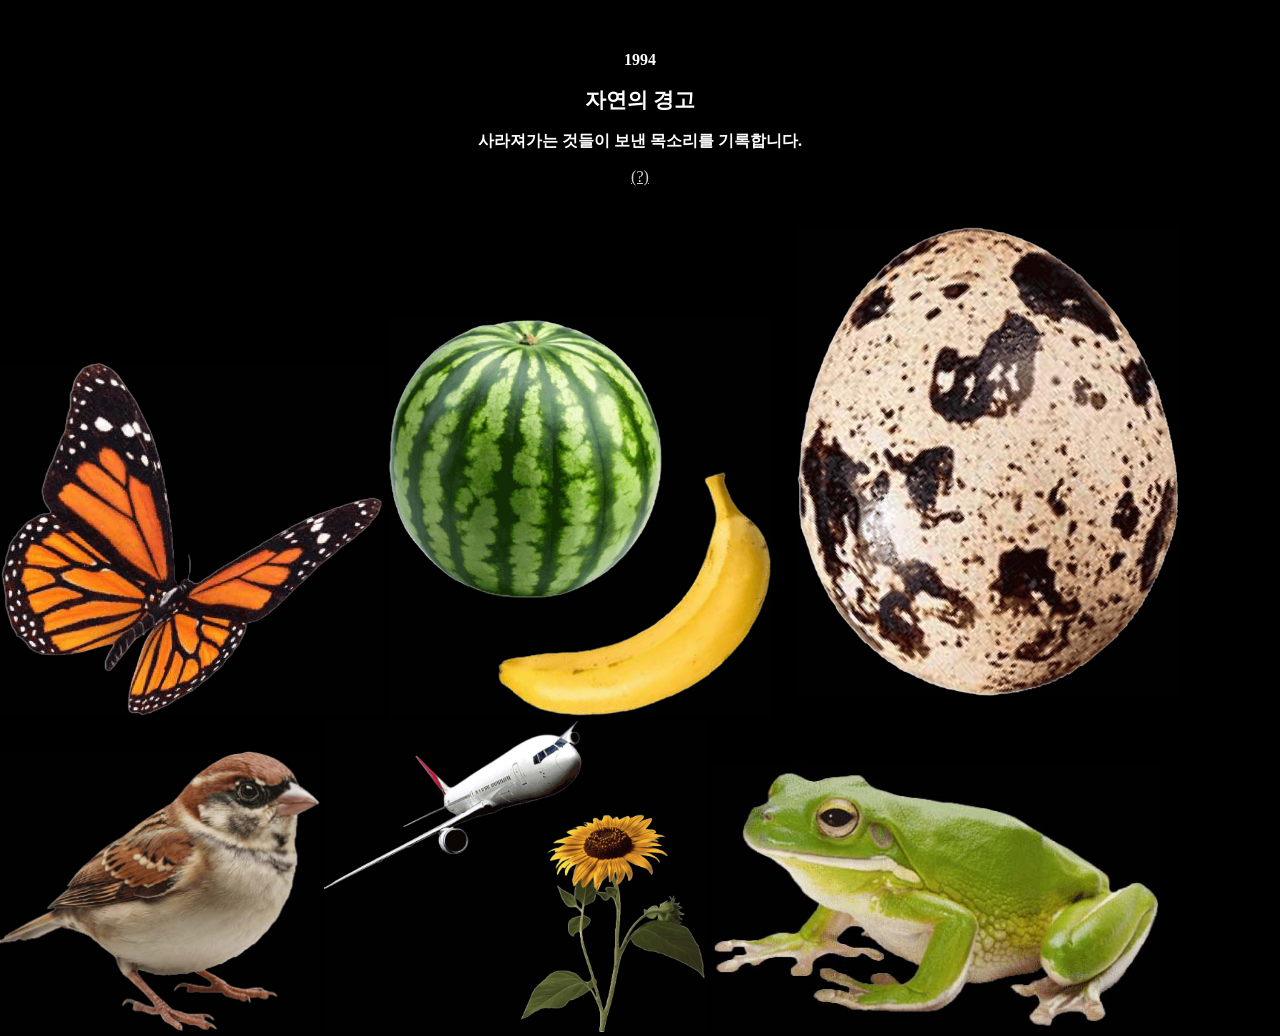
<file: index.html>
<!DOCTYPE html>
<html lang="ko"> 
<head>
	<meta charset="UTF-8">
	<meta name="viewport" content="width=device-width, initial-scale=1.0">
	<title>1994 자연의 경고</title>
	<meta name="description" content="사라져가는 것들이 보낸 목소리를 기록합니다.">
	<meta name="keywords" content="자연 및 환경오염, 공익광고, 포스터">
	<link rel="stylesheet" href="style.css">

<!-- Google / Search Engine Tags -->
	<meta itemprop="name" content="1994 자연의 경고" />
	<meta itemprop="description" content="사라져가는 것들이 보낸 목소리를 기록합니다." />
	<meta itemprop="image" content="thumbnail.png" />

	<!-- Facebook Meta Tags -->
	<meta property="og:url" content="" />
	<meta property="og:type" content="website" />
	<meta property="og:title" content="1994 자연의 경고" />
	<meta property="og:description" content="사라져가는 것들이 보낸 목소리를 기록합니다." />
	<meta property="og:image" content="thumbnail.png" />

	<!-- Twitter Meta Tags -->
	<meta name="twitter:card" content="summary_large_image" />
	<meta name="twitter:title" content="1994 자연의 경고" />
	<meta name="twitter:description" content="사라져가는 것들이 보낸 목소리를 기록합니다." />
	<meta name="twitter:image" content="thumbnail.png" />

	
</head>
<body>
	<div class="header-zone">
	<h1>1994</h1>
	<h2>자연의 경고</h2> 
	<h3>사라져가는 것들이 보낸 목소리를 기록합니다.</h3>
	<a href="from.html" class="q">(?)</a>
	</div>

	<ul class="content-zone">

	
	
		<a href="butterfly.html">
			<img src="butterfly.jpg" class="butterfly"></a>

		<a href="wb.html">
			<img src="wb.jpg" class="wb"></a>

		
		<a href="egg.html">
			<img src="egg.jpg" class="egg"></a>

				
		<a href="bird.html">
			<img src="bird.jpg" class="bird"></a>

		<a href="af.html">
			<img src="af.jpg" class="af"></a>	

			
		<a href="frog.html">
			<img src="frog.jpg" class="frog"></a>	
		
	</ul>
</body>

</html>
</file>
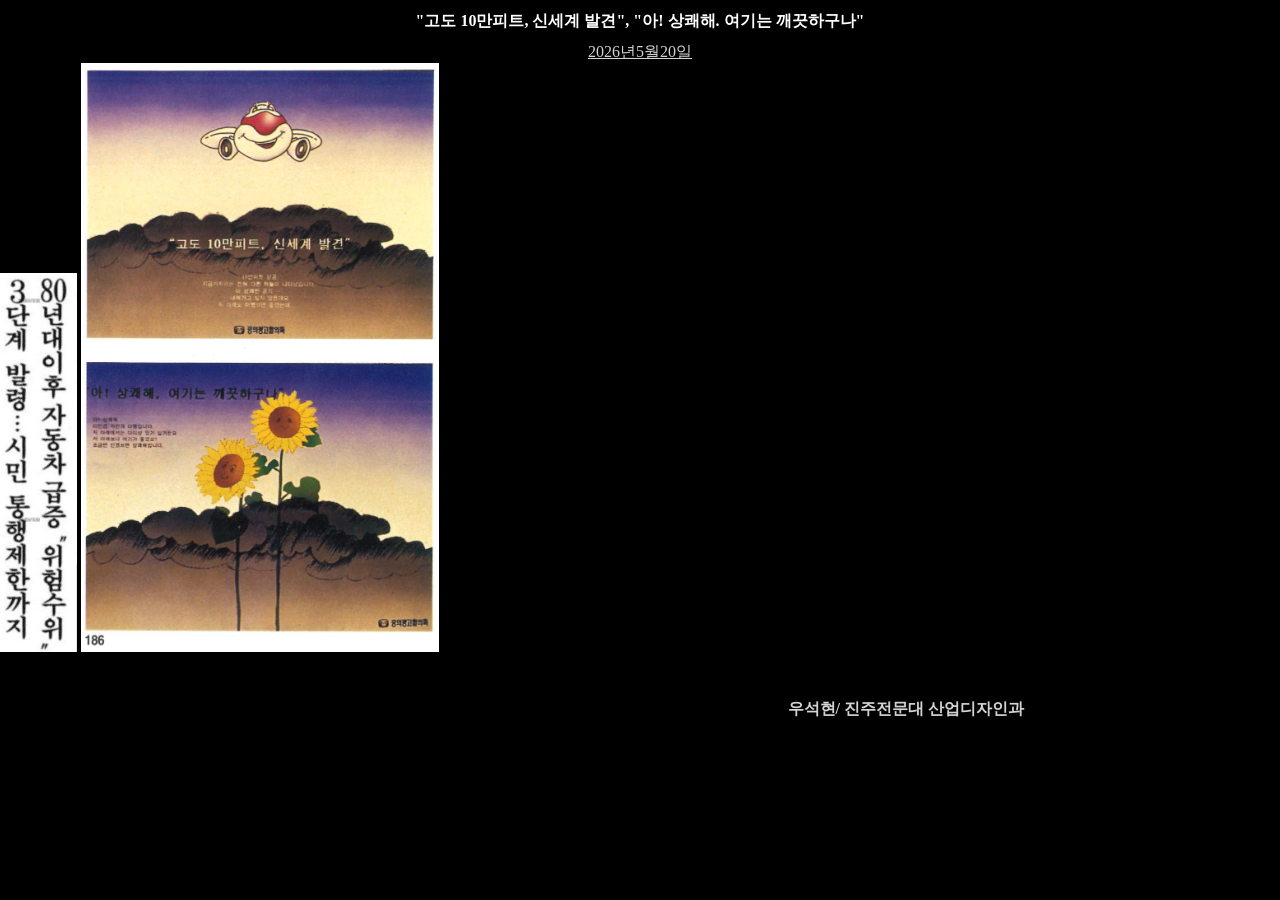
<file: af.html>
<!DOCTYPE html>
<html lang="ko"> 
<head>
	<meta charset="UTF-8">
	<meta name="viewport" content="width=device-width, initial-scale=1.0">
	<title>비행기와 꽃</title>
	<meta name="description" content="대기오염에 관한 포스터와 기사들을 담았습니다.">
	<meta name="keywords" content="비행기, 꽃, 신문기사, 포스터, 공익광고">
	<link rel="stylesheet" href="style.css">
</head>
<body class="">
	<h1>"고도 10만피트, 신세계 발견", "아! 상쾌해. 여기는 깨끗하구나"</h1>
	<h4>우석현/ 진주전문대 산업디자인과</h4>
	<a href="https://jejumbc.com/NewsArticle/841497" class="date">2026년5월20일</a>

	<ul>
	<a href="https://newslibrary.naver.com/viewer/inde
x.naver?articleId=1994082000329122005
&editNo=15&printCount=1&publishDate=
1994-08-20&officeId=00032&pageNo=
22&printNo=15175&publishType=00010">
			<img src="afc.jpg" class="af0"></a>
			<img src="afp.jpg" class="af01"></a>


</body>
</html>
</file>
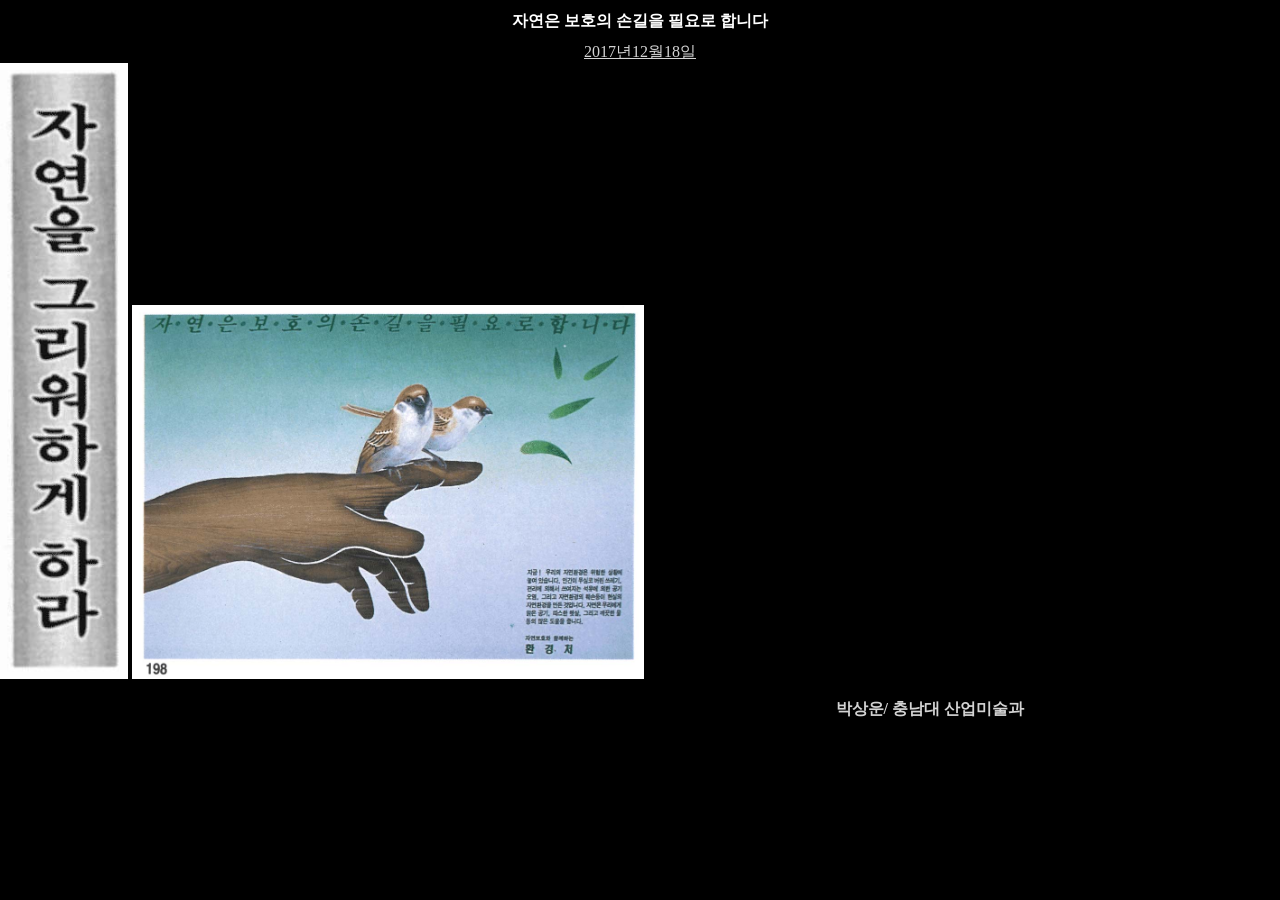
<file: bird.html>
<!DOCTYPE html>
<html lang="ko"> 
<head>
	<meta charset="UTF-8">
	<meta name="viewport" content="width=device-width, initial-scale=1.0">
	<title>새</title>
	<meta name="description" content="자연보호에 관한 포스터와 기사들을 담았습니다.">
	<meta name="keywords" content="참새, 신문기사, 포스터, 공익광고 ">
	<link rel="stylesheet" href="style.css">
</head>
<body class="">
	<h1>자연은 보호의 손길을 필요로 합니다</h1>
	<h4>박상운/ 충남대 산업미술과</h4>
	<a href="https://n.news.naver.com/article/144
/0000528466?sid=103" class="date">2017년12월18일</a>

	<ul>
	<a href="https://newslibrary.naver.com/viewer/inde
x.naver?articleId=1994021900329105005
&editNo=15&printCount=1&publishDate=
1994-02-19&officeId=00032&pageNo=
5&printNo=15005&publishType=00010">
			
			<img src="birdc.jpg" class="bird0"></a>
			<img src="birdp.jpg" class="bird01"></a>

</body>
</html>
</file>
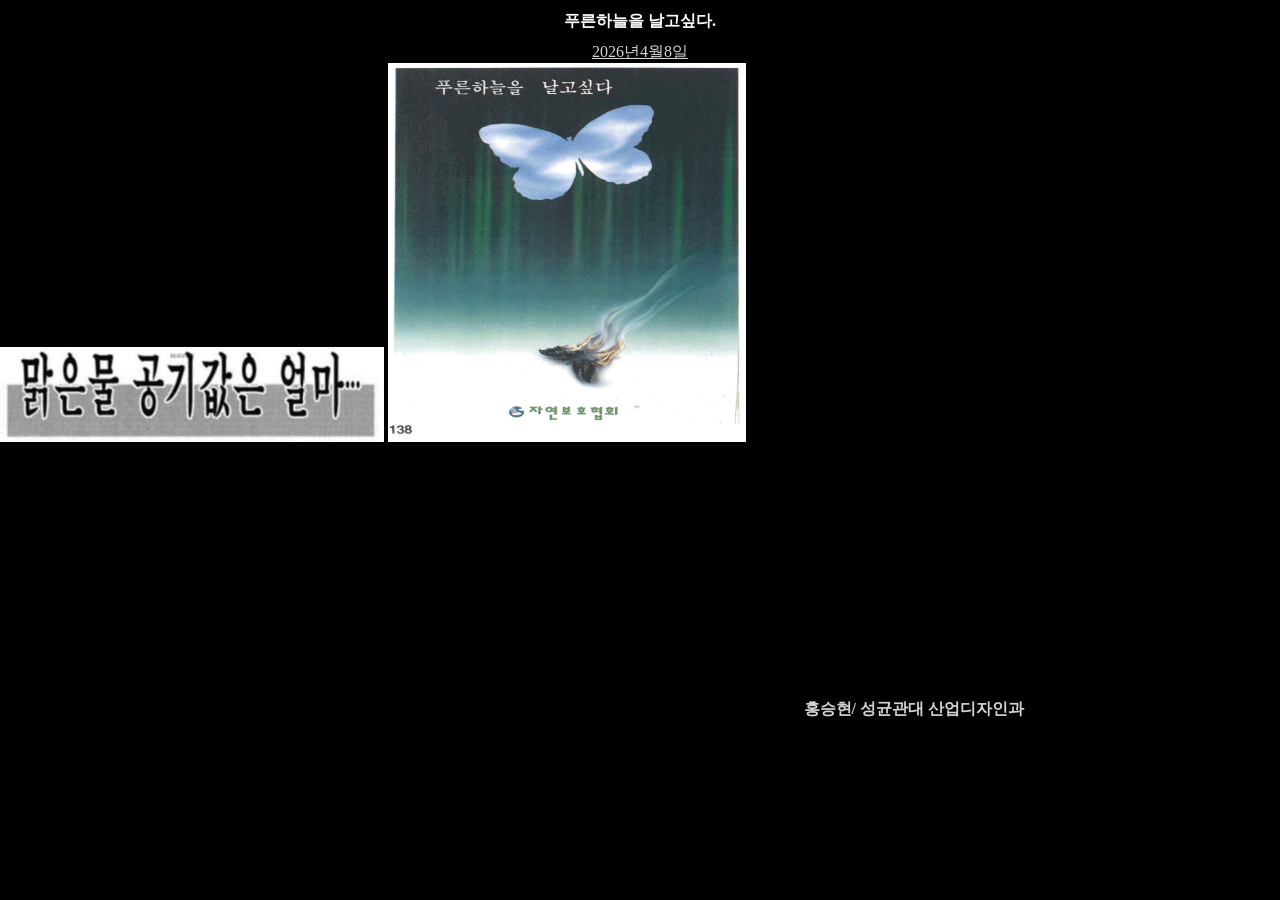
<file: butterfly.html>
<!DOCTYPE html>
<html lang="ko"> 
<head>
	<meta charset="UTF-8">
	<meta name="viewport" content="width=device-width, initial-scale=1.0">
	<title>나비</title>
	<meta name="description" content="개발로 인한 대기오염에 관한 포스터와 기사들을 담았습니다.">
	<meta name="keywords" content="나비, 신문기사, 포스터, 공익광고">
	<link rel="stylesheet" href="style.css">
</head>
<body class="">
	<h1>푸른하늘을 날고싶다.</h1>
	<h4>홍승현/ 성균관대 산업디자인과</h4>
	<a href="https://www.goodnews1.com/news/articleView.
html?idxno=458547" class="date">2026년4월8일</a>
	<ul>
		<a href="https://newslibrary.naver.com/viewer/inde
x.naver?articleId=1994032500209130001
&editNo=45&printCount=1&publishDate=
1994-03-25&officeId=00020&pageNo=
30&printNo=22465&publishType=00010">
			<img src="butterflyc1.jpg" class="butterfly0"></a>
			
			<img src="butterflyp.jpg" class="butterfly01"></a>
</body>
</html>
</file>
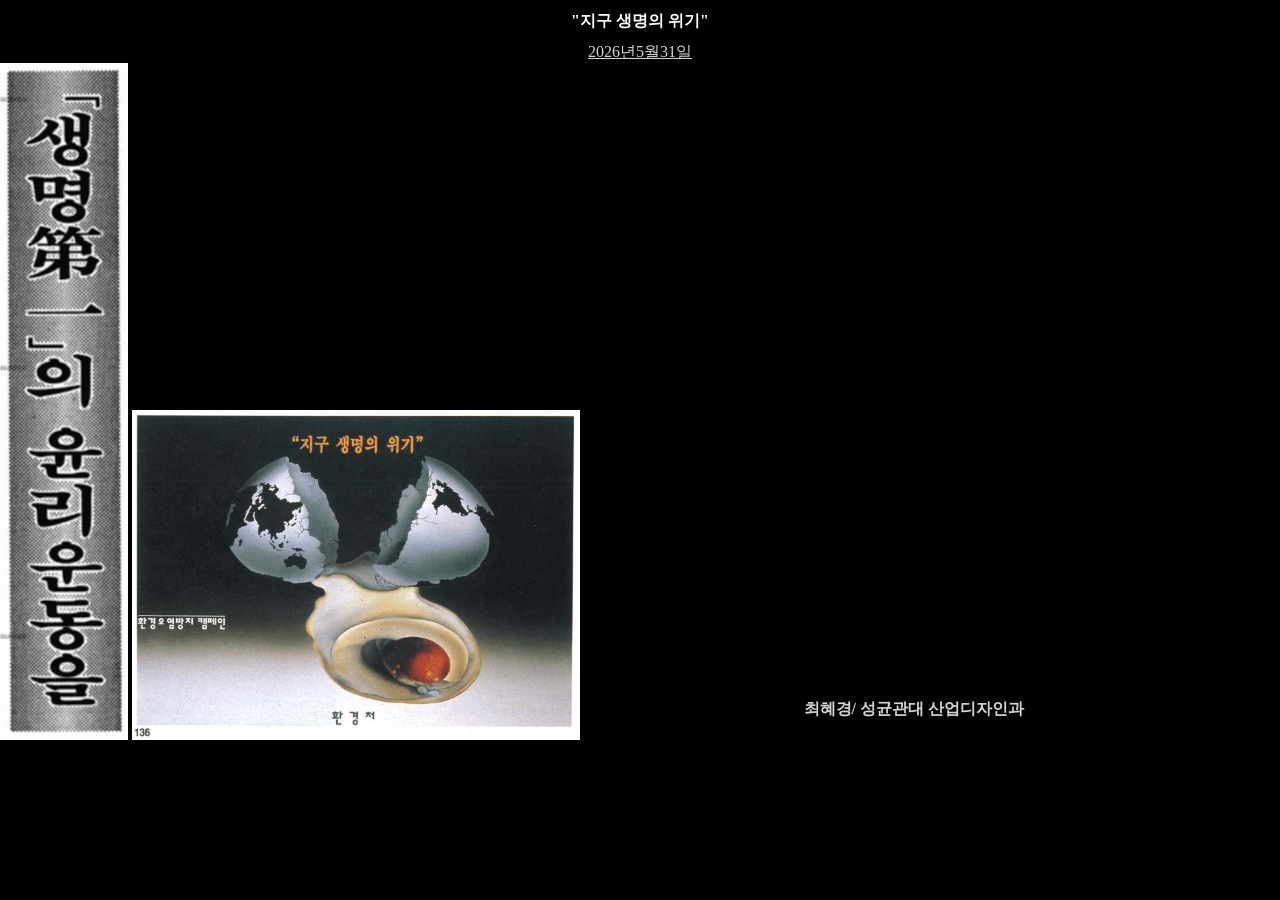
<file: egg.html>
<!DOCTYPE html>
<html lang="ko"> 
<head>
	<meta charset="UTF-8">
	<meta name="viewport" content="width=device-width, initial-scale=1.0">
	<title>메추리알</title>
	<meta name="description" content="생명윤리에 관한 포스터와 기사들을 담았습니다.">
	<meta name="keywords" content="알, 신문기사, 포스터, 공익광고">
	<link rel="stylesheet" href="style.css">
</head>
<body class="">
	<h1>"지구 생명의 위기"</h1>
	<h4>최혜경/ 성균관대 산업디자인과</h4>
	<a href="https://n.news.naver.com/article/052/00
02360141?sid=103
wb.html" class="date">2026년5월31일</a>

	<ul>
	<a href="https://newslibrary.naver.com/viewer/inde
x.naver?articleId=1994061700329105006
&editNo=15&printCount=1&publishDate=
1994-06-17&officeId=00032&pageNo=
5&printNo=15116&publishType=00010">
			
			<img src="eggc.jpg" class="egg0"></a>
			<img src="eggp.jpg" class="egg01"></a>
</body>
</html>
</file>
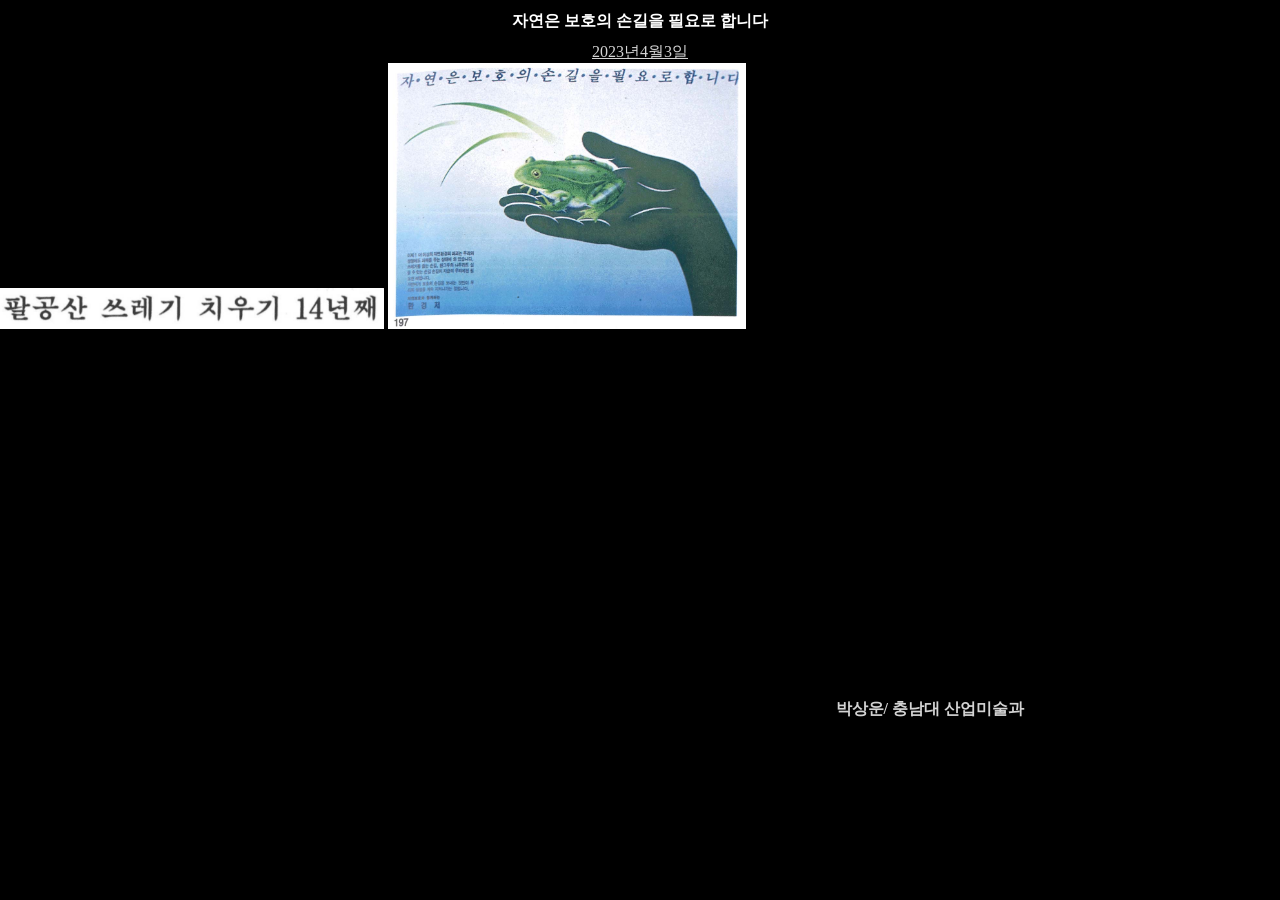
<file: frog.html>
<!DOCTYPE html>
<html lang="ko"> 
<head>
	<meta charset="UTF-8">
	<meta name="viewport" content="width=device-width, initial-scale=1.0">
	<title>개구리</title>
	<meta name="description" content="우리 손으로 직접 자연을 지키는 것에 관한 포스터와 기사들을 담았습니다.">
	<meta name="keywords" content="개구리, 신문기사, 포스터, 공익광고">
	<link rel="stylesheet" href="style.css">
</head>
<body class="">
	<h1>자연은 보호의 손길을 필요로 합니다</h1>
	<h4>박상운/ 충남대 산업미술과</h4>
	<a href="https://www.gangnam.go.kr/board/cardnews/922/view.do?mid=ID01_0306" class="date">2023년4월3일</a>

	<ul>
	<a href="https://newslibrary.naver.com/viewer/inde
x.naver?articleId=1994022800239125012
&editNo=1&printCount=1&publishDate=1
994-02-28&officeId=00023&pageNo=2
5&printNo=22616&publishType=00010">
		
		

		<img src="frogc2.jpg" class="frog01"></a>
		<img src="frogp.jpg" class="frog02"></a>
		
</body>
</html>
</file>
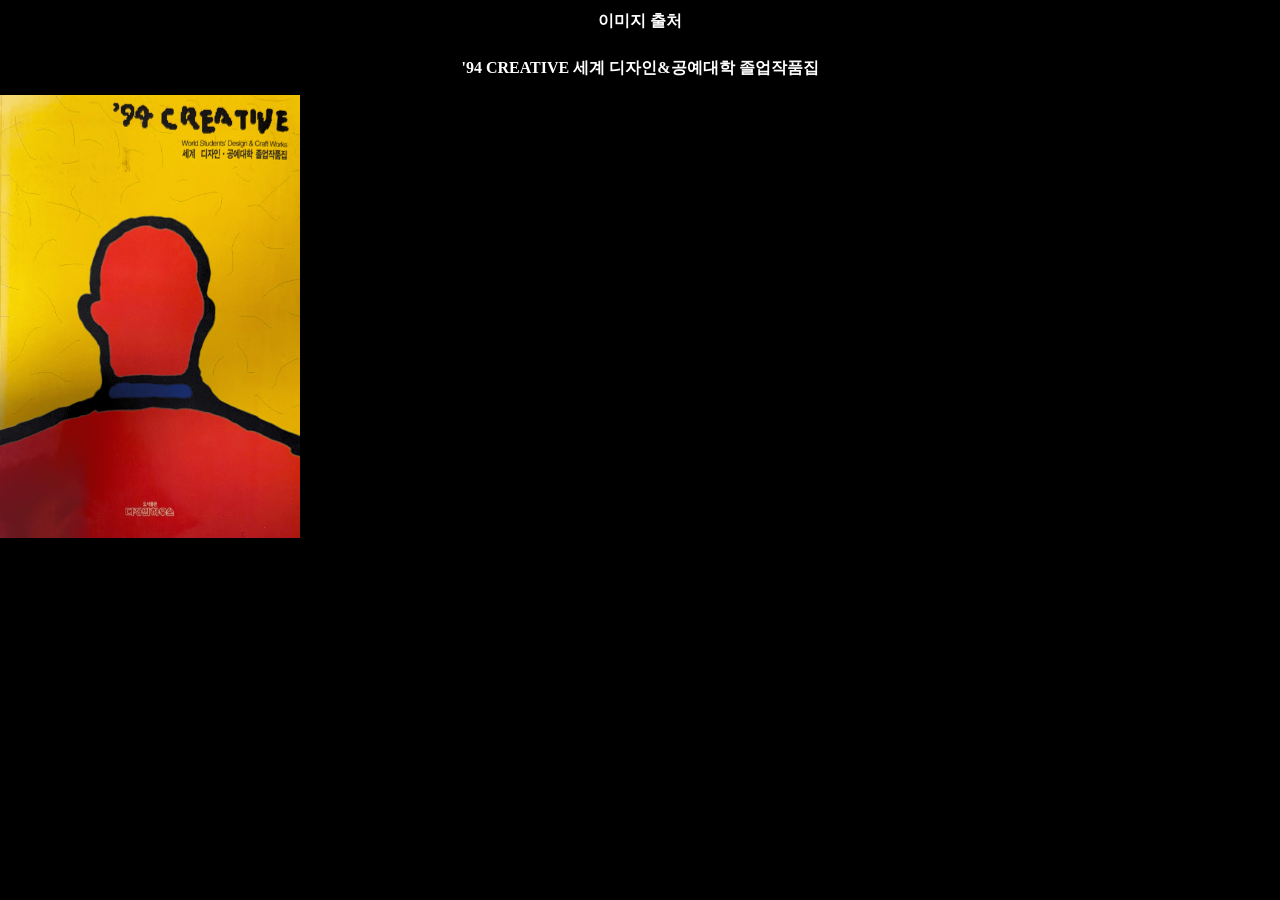
<file: from.html>
<!DOCTYPE html>
<html lang="ko"> 
<head>
	<meta charset="UTF-8">
	<meta name="viewport" content="width=device-width, initial-scale=1.0">
	<title>물음표</title>
	<meta name="description" content="사용한 포스터의 출처를 밝히는 페이지 입니다.">
	<meta name="keywords" content="물음표, 출처, 잡지">
	<link rel="stylesheet" href="style.css">
</head>
<body class="">
	<h1>이미지 출처</h1>
	<h3>'94 CREATIVE 세계 디자인&공예대학 졸업작품집</h3>
	
	<ul>
		<a href="from.html"></a>
			<img src="book.jpg" class="book"></a>
			
			
</body>
</html>
</file>
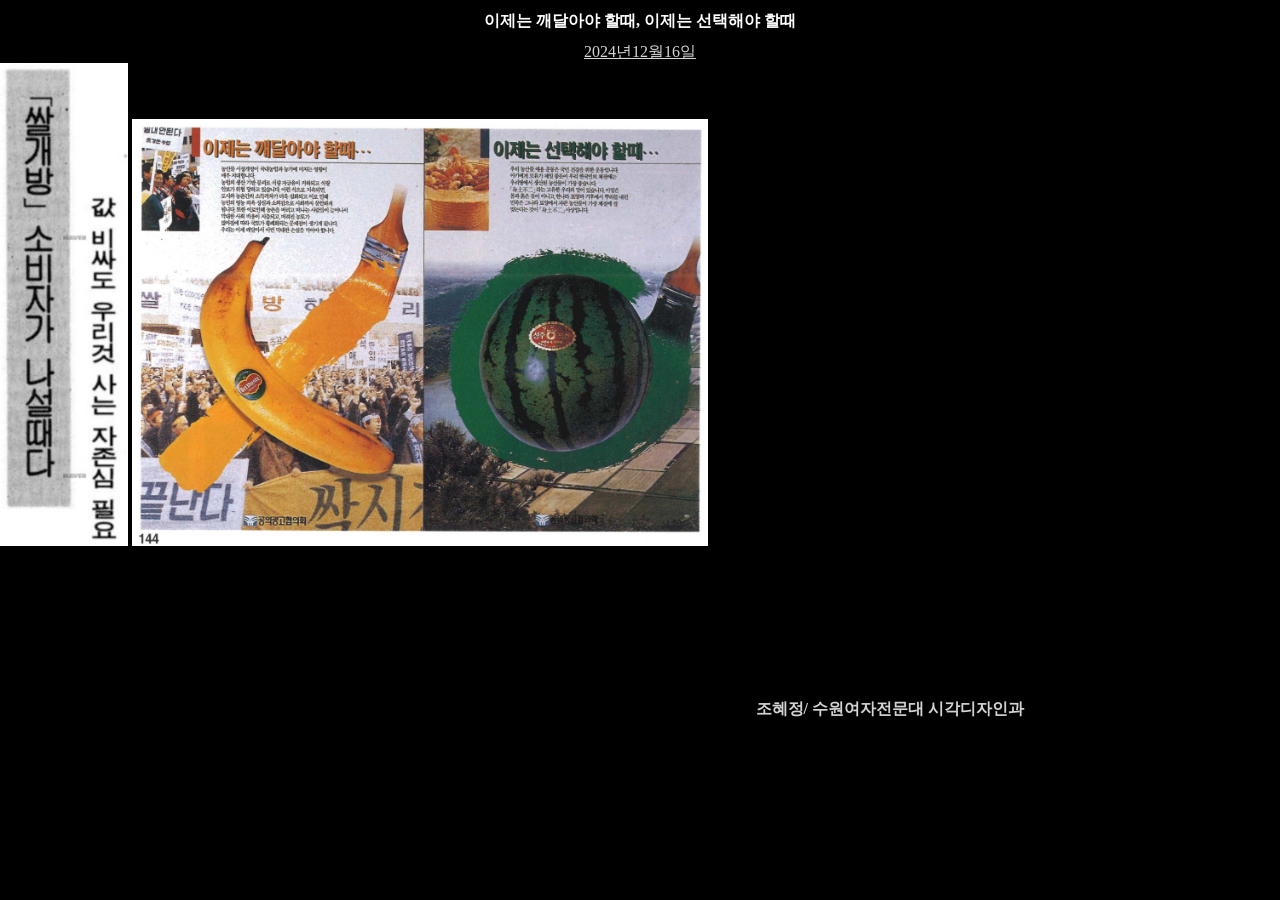
<file: wb.html>
<!DOCTYPE html>
<html lang="ko"> 
<head>
	<meta charset="UTF-8">
	<meta name="viewport" content="width=device-width, initial-scale=1.0">
	<title>수박과 바나나</title>
	<meta name="description" content="우리의 농산물을 이용하지는 내용에 관한 포스터와 기사들을 담았습니다.">
	<meta name="keywords" content="수박, 바나나, 신문기사, 포스터, 공익광고">
	<link rel="stylesheet" href="style.css">
</head>
<body class="">
	<h1>이제는 깨달아야 할때, 이제는 선택해야 할때</h1>
	<h4>조혜정/ 수원여자전문대 시각디자인과</h4>
		<a href="https://www.m-economynews.com/mob
ile/article.html?no=48637" class="date">2024년12월16일</a>
	<ul>
	<a href="https://newslibrary.naver.com/viewer/inde
x.naver?articleId=1993121100329116001
&editNo=15&printCount=1&publishDate=
1993-12-11&officeId=00032&pageNo=
16&printNo=14942&publishType=00010">
		<img src="wbc.jpg" class="wb0"></a>

		<img src="wbp.jpg" class="wb01"></a>


</body>
</html>
</file>
<file: style.css>
body {
	background-color: black;
	min-height: 100vh;
	align-items: center;
	flex-direction: column;  

	display: flex;
	box-sizing: border-box;
	margin: 0;
	padding: 0;
	
}

.q {
	color: lightgray;
}
.q:hover {
	color: red; 
	text-decoration: underline;
}

.date {
	color: lightgray;
}
.date:hover {
	color: skyblue;
}



.header-zone {
	width: 100%;
	text-align: center;
	padding: 40px 20px 20px 20px;
	box-sizing: border-box;
}

h1 {
	text-align: center;
	
	color: white;
	font-size: 100%;
	
	font-weight: bold;
	letter-spacing: 2%;

}

h2 {
	text-align: center;
	color: white;
	font-size: 130%;
	
	letter-spacing: 5%;
}

h3 {
	color: white;
	font-size: 100%;
	text-align: center;
	

}

h4 {
	color: lightgray;
	position: fixed;
	right: 20%;
	bottom: 20%;
	margin: 0;
	z-index: 999;
}

h5 {
	color: gray;
	position: fixed;
	left: 30px;
	bottom: 20px;
	margin: 0;
	z-index: 999;
}

h1, h2, h3, p, span, div {
    word-break: keep-all;
}

ul {
	position: relative;
	width: 100%;
	
	list-style: none;
	padding: 0;
	margin: 0 ;
}

@media (max-width: 768px) {
	ul.content-zone {
		grid-template-columns: repeat(2, 1fr); /* 화면이 작아지면 2열 배치로 자동 조절 */
		gap: 15px;
	}
	
	h1 { font-size: 200%; } /* 글자 크기도 화면에 맞게 약간 축소 */
	h2 { font-size: 250%; }
	h3 { font-size: 130%; }
}

@media (max-width: 480px) {
	ul.content-zone {
		grid-template-columns: repeat(1, 1fr); /* 아주 작은 모바일에서는 1열 배치 */
	}
}

.egg {
	width: 100%;
	height: auto;
	max-width: 30%;
	margin: 20px;
	animation: floating-wb 12s ease-in-out infinite;
	transition: transform 0.4s ease;
}

.egg-wrapper {
    
    position: fixed; 
    
    
    left: 50vw;
    top: 50vh;
    
   
    width: max-content; 
    
    
    display: flex;
    justify-content: center;
    align-items: center;
    
    
    gap: 1.5vw; 
    
    
    transform: translate(-50%, -50%);
    
    
    z-index: 100; 
}


.egg0 {
    position: relative;
    width: 10vw;         
    min-width: 45px;    
    height: auto;
    margin: 0;
    
    
    animation: floating-wb 12s ease-in-out infinite;
    transition: transform 0.4s ease;
}


.egg01 {
    position: relative;
    width: 35vw;        
    min-width: 200px;   
    height: auto;
    margin: 0;
}


.egg:hover {
	transform: scale(1.1);         
	      
	cursor: pointer;             	

	animation-play-state: paused; 
}




.image-grid a {
	display: block;
	width: 100%;
	text-align: center;
}

.wb {
	width: 100%;
	height: auto;
	max-width: 30%;
	left: 10%;
	top: 10%;
	animation: floating-wb 12s ease-in-out infinite;
	transition: transform 0.4s ease;
}

.wb-wrapper {
    
    position: fixed; 
    left: 50vw;
    top: 50vh;
    width: max-content; 
    display: flex;
    justify-content: center;
    align-items: center;
    gap: 1.5vw; 
    transform: translate(-50%, -50%);
    z-index: 100; 
}

.wb0 {
	 position: relative;
    width: 10vw;         
    min-width: 45px;    
    height: auto;
    margin: 0;
    
    
    animation: floating-wb 12s ease-in-out infinite;
    transition: transform 0.4s ease;
}

.wb01 {
	position: relative;
    width: 45vw;        
    min-width: 200px;   
    height: auto;
    margin: 0;
}

.wb:hover {
	transform: scale(1.1);         
	       
	cursor: pointer;             	

	animation-play-state: paused; 
}

.af {
	width: 100%;
	height: auto;
	max-width: 30%;
	animation: floating-wb 12s ease-in-out infinite;
	transition: transform 0.4s ease;
}

.af-wrapper {
    
    position: fixed; 
    left: 50vw;
    top: 50vh;
    width: max-content; 
    display: flex;
    justify-content: center;
    align-items: center;
    gap: 1.5vw; 
    transform: translate(-50%, -50%);
    z-index: 100; 
}

.af0 {
	 position: relative;
    width: 6vw;         
    min-width: 45px;    
    height: auto;
    margin: 0;
    
    
    animation: floating-wb 12s ease-in-out infinite;
    transition: transform 0.4s ease;
}

.af01 {
	position: relative;
    width: 28vw;        
    min-width: 200px;   
    height: auto;
    margin: 0;
}


.af:hover {
	transform: scale(1.1);         
	      
	cursor: pointer;             	

	animation-play-state: paused; 
}


.bird {
	width: 100%;
	height: auto;
	max-width: 25%;
	animation: floating-wb 12s ease-in-out infinite;
	transition: transform 0.4s ease;
}

.bird-wrapper {
    
    position: fixed; 
    left: 50vw;
    top: 50vh;
    width: max-content; 
    display: flex;
    justify-content: center;
    align-items: center;
    gap: 1.5vw; 
    transform: translate(-50%, -50%);
    z-index: 100; 
}

.bird0 {
	position: relative;
    width: 10vw;         
    min-width: 45px;    
    height: auto;
    margin: 0;
    
    
    animation: floating-wb 12s ease-in-out infinite;
    transition: transform 0.4s ease;
}

.bird01 {
	position: relative;
    width: 40vw;        
    min-width: 200px;   
    height: auto;
    margin: 0;
}


.bird:hover {
	transform: scale(1.1);         
	      
	cursor: pointer;             	

	animation-play-state: paused; 
}


.frog {
	width: 100%;
	height: auto;
	max-width: 35%;
	animation: floating-wb 12s ease-in-out infinite;
	transition: transform 0.4s ease;
}


.frog-wrapper {
    
    position: fixed; 
    left: 50vw;
    top: 50vh;
    width: max-content; 
    display: flex;
    justify-content: center;
    align-items: center;
    gap: 1.5vw; 
    transform: translate(-50%, -50%);
    z-index: 100; 
}

.frog01 {
	position: relative;
    width: 30vw;         
    min-width: 45px;    
    height: auto;
    margin: 0;
    
    
    animation: floating-wb 12s ease-in-out infinite;
    transition: transform 0.4s ease;
}

.frog02 {
	position: relative;
    width: 28vw;        
    min-width: 200px;   
    height: auto;
    margin: 0;
}

.frog:hover {
	transform: scale(1.1);         
	      
	cursor: pointer;             	

	animation-play-state: paused; 
}

.butterfly {
	width: 100%;
	height: auto;
	max-width: 30%;
	animation: floating-wb 12s ease-in-out infinite;
	transition: transform 0.4s ease;
}

.butterfly-wrapper {
    
    position: fixed; 
    left: 50vw;
    top: 50vh;
    width: max-content; 
    display: flex;
    justify-content: center;
    align-items: center;
    gap: 1.5vw; 
    transform: translate(-50%, -50%);
    z-index: 100; 
}

.butterfly0 {
	position: relative;
    width: 30vw;         
    min-width: 45px;    
    height: auto;
    margin: 0;
    
    
    animation: floating-wb 12s ease-in-out infinite;
    transition: transform 0.4s ease;
}

.butterfly01 {
	position: relative;
    width: 28vw;        
    min-width: 200px;   
    height: auto;
    margin: 0;
}


.butterfly:hover {
	transform: scale(1.1);         
	      
	cursor: pointer;             	

	animation-play-state: paused; 
}

.book {
	position: fixed;        
	
	width: 300px;
	height: auto;
	transform: translate(calc(-50% - 50%);
	margin: 0;
	z-index: 10;
}
</file>
